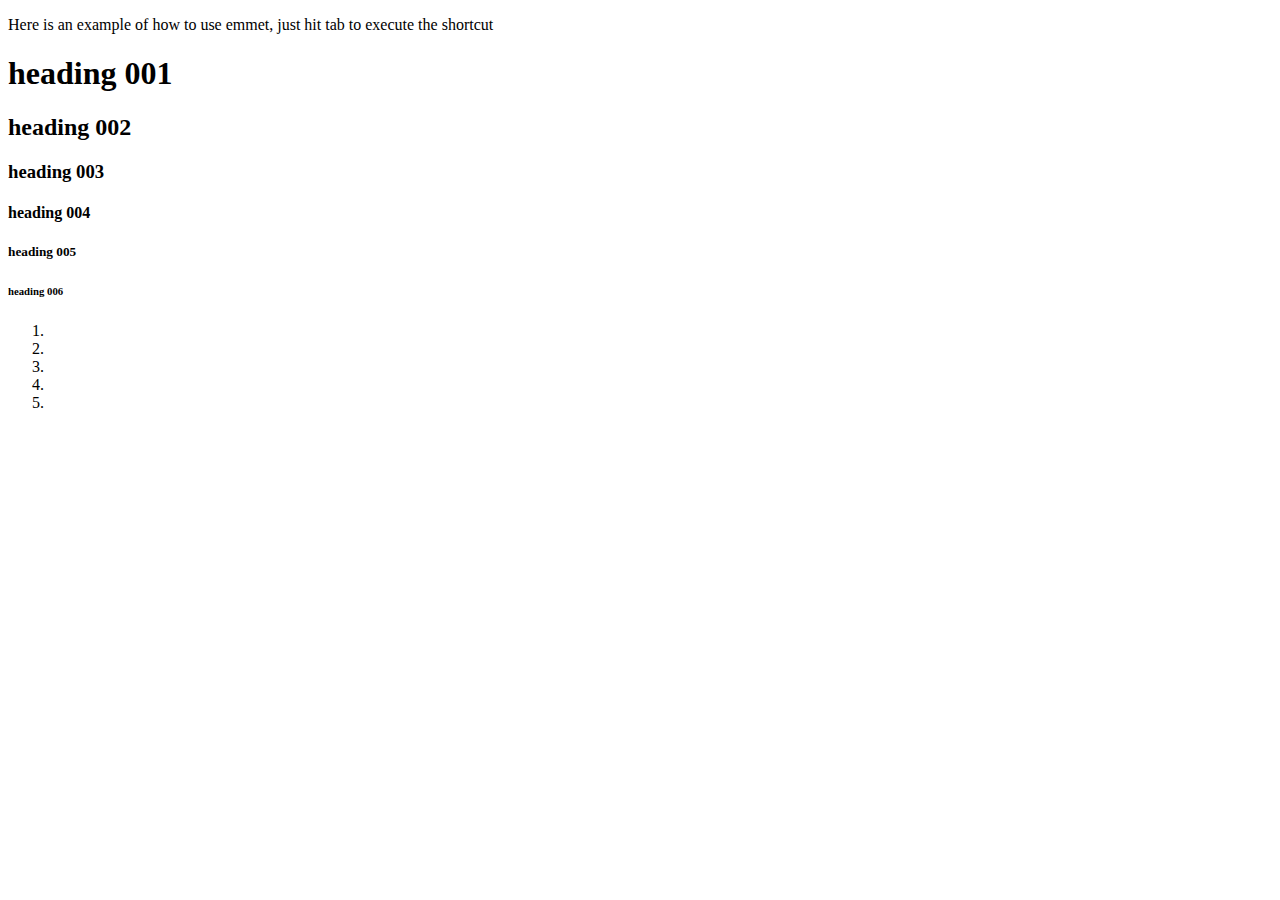
<file: 006_emmet-shortcuts/index.html>
<!DOCTYPE html>
<html lang="en">
<head>
    <meta charset="UTF-8">
    <title>Title</title>
</head>
<body>

<!--REMEMBER THA YOU CAN JUST HIT CTRL+/ TO COMMENT IN THIS IDE AND CTRL+D WILL COPY THE CURRENT LINE.-->

<!--p{Here is an example of how to use emmet, just hit tab to execute the shortcut}-->
<p>Here is an example of how to use emmet, just hit tab to execute the shortcut</p>

<!--h${heading $$$}*6
    The dollar sign is a placeholder for a numbering scheme and the *6 says to do 6 of them.
    The dollar sign starts at 1 and increments with each added element.-->
<h1>heading 001</h1>
<h2>heading 002</h2>
<h3>heading 003</h3>
<h4>heading 004</h4>
<h5>heading 005</h5>
<h6>heading 006</h6>

<!--header+article+aside+footer
    you can just put + to indicate the elememts you're adding are siblings and should be added one after the other-->
<header></header>
<article></article>
<aside></aside>
<footer></footer>

<!--ol>li*5
    you can use > to indicate children i.e. the first thing should encapsulate the following things-->
<ol>
    <li></li>
    <li></li>
    <li></li>
    <li></li>
    <li></li>
</ol>


</body>
</html>
</file>
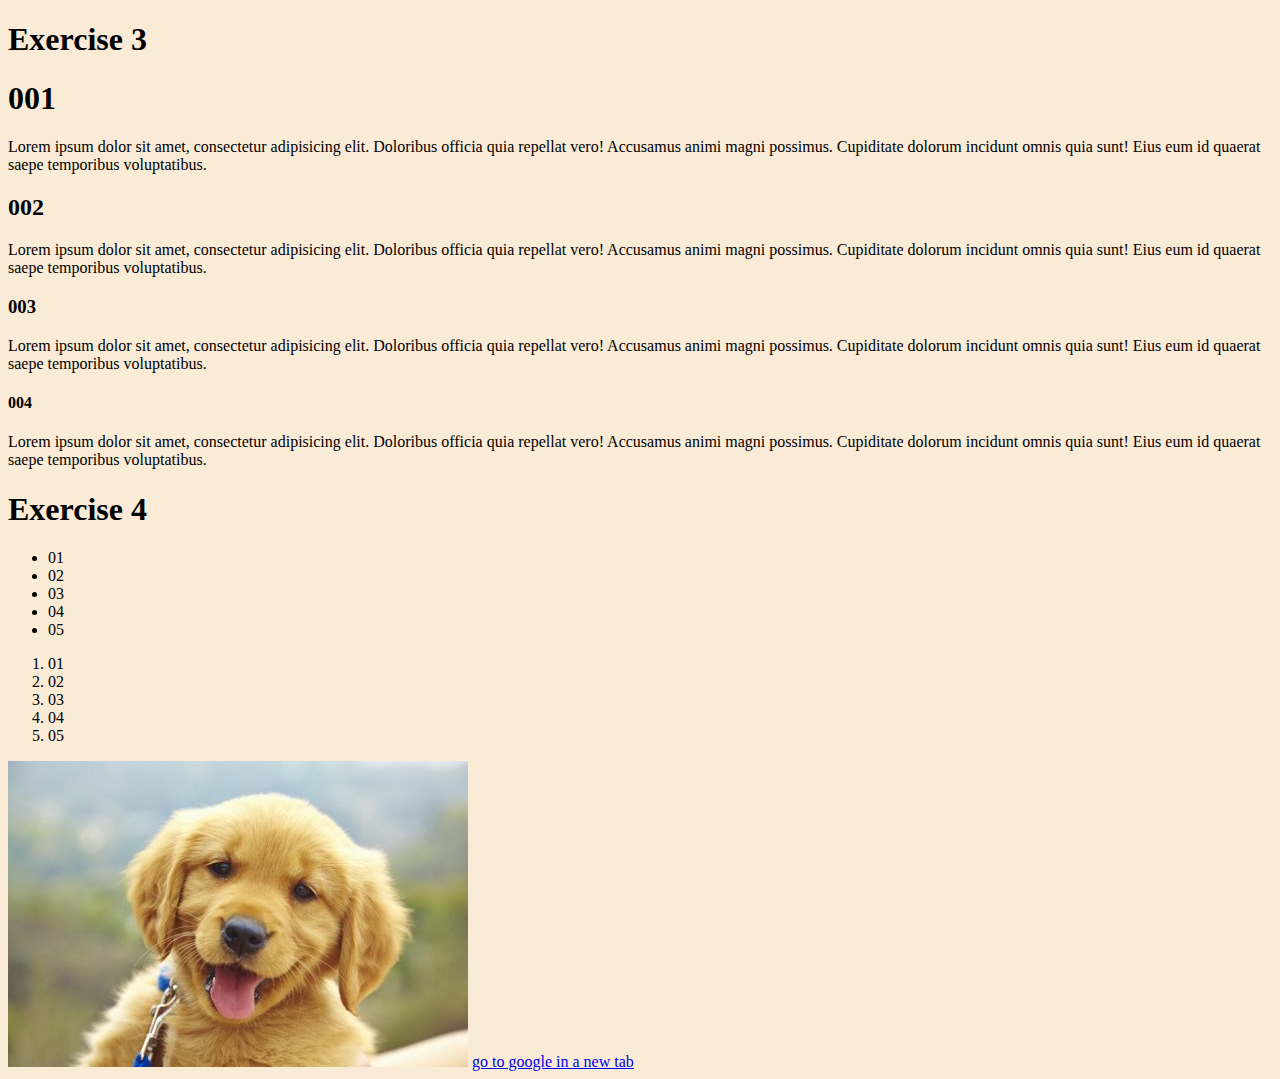
<file: 007_html-essentials-exercises/index.html>
<!DOCTYPE html>
<html lang="en">
<head>
    <meta charset="UTF-8">
    <title>Section 7 Exercises</title>
    <link rel="stylesheet" href="css/main.css">
</head>
<body>
<!--
*** EXERCISES:
(1) Create two files: an html file and a css file. Name the files using standard naming conventions. Link the css file to the html file.
(2) Take the css file you created in the previous challenge and put that css file in a folder. Use standard naming conventions for the folder. Make sure the index.html file and the main.css file are still linked.
(3) Create this page. Use emmet to build your html structure.
(4) Create this page. Use emmet to build your ordered list and unordered list.
(5) Create this page which demonstrates the use of the image element and the anchor element. Have the anchor element launch a new browser tab.
(6) Add comments to the html document you created in the previous example.
(7) Identify which of these URLs are relative URL’s and which are absolute URLs:
    www.google.com -- ABSOLUTE URL
    ../pic/dog.jpg -- RELATIVE URL
    /pic/dog.jpg   -- ABSOLUTE URL
    chapter07/index.html -- RELATIVE URL
-->

<!-- EXERCISE #3 -->
<h1>Exercise 3</h1>

<!--(h${$$$}+p{Lorem ipsum dolor sit amet, consectetur adipisicing elit. Doloribus officia quia repellat vero! Accusamus animi magni possimus. Cupiditate dolorum incidunt omnis quia sunt! Eius eum id quaerat saepe temporibus voluptatibus.})*4-->
<h1>001</h1>
<p>Lorem ipsum dolor sit amet, consectetur adipisicing elit. Doloribus officia quia repellat vero! Accusamus animi magni
    possimus. Cupiditate dolorum incidunt omnis quia sunt! Eius eum id quaerat saepe temporibus voluptatibus.</p>
<h2>002</h2>
<p>Lorem ipsum dolor sit amet, consectetur adipisicing elit. Doloribus officia quia repellat vero! Accusamus animi magni
    possimus. Cupiditate dolorum incidunt omnis quia sunt! Eius eum id quaerat saepe temporibus voluptatibus.</p>
<h3>003</h3>
<p>Lorem ipsum dolor sit amet, consectetur adipisicing elit. Doloribus officia quia repellat vero! Accusamus animi magni
    possimus. Cupiditate dolorum incidunt omnis quia sunt! Eius eum id quaerat saepe temporibus voluptatibus.</p>
<h4>004</h4>
<p>Lorem ipsum dolor sit amet, consectetur adipisicing elit. Doloribus officia quia repellat vero! Accusamus animi magni
    possimus. Cupiditate dolorum incidunt omnis quia sunt! Eius eum id quaerat saepe temporibus voluptatibus.</p>


<!-- EXERCISE #4-->
<h1>Exercise 4</h1>
<!--ul>li{$$}*5-->
<ul>
    <li>01</li>
    <li>02</li>
    <li>03</li>
    <li>04</li>
    <li>05</li>
</ul>

<!--ol>li{$$}*5-->
<ol>
    <li>01</li>
    <li>02</li>
    <li>03</li>
    <li>04</li>
    <li>05</li>
</ol>


<!-- EXERCISE #5-->
<!--Puts the image in the pic folder on the webpage-->
<img src="pic/puppy.jpg" alt="Cute puppo">

<!--Puts a link to google on the webpage next to the puppy picture-->
<!--a[href="http://www.google.com" target="_blank"]{go to google in a new tab}-->
<a href="http://www.google.com" target="_blank">go to google in a new tab</a>

</body>
</html>
</file>
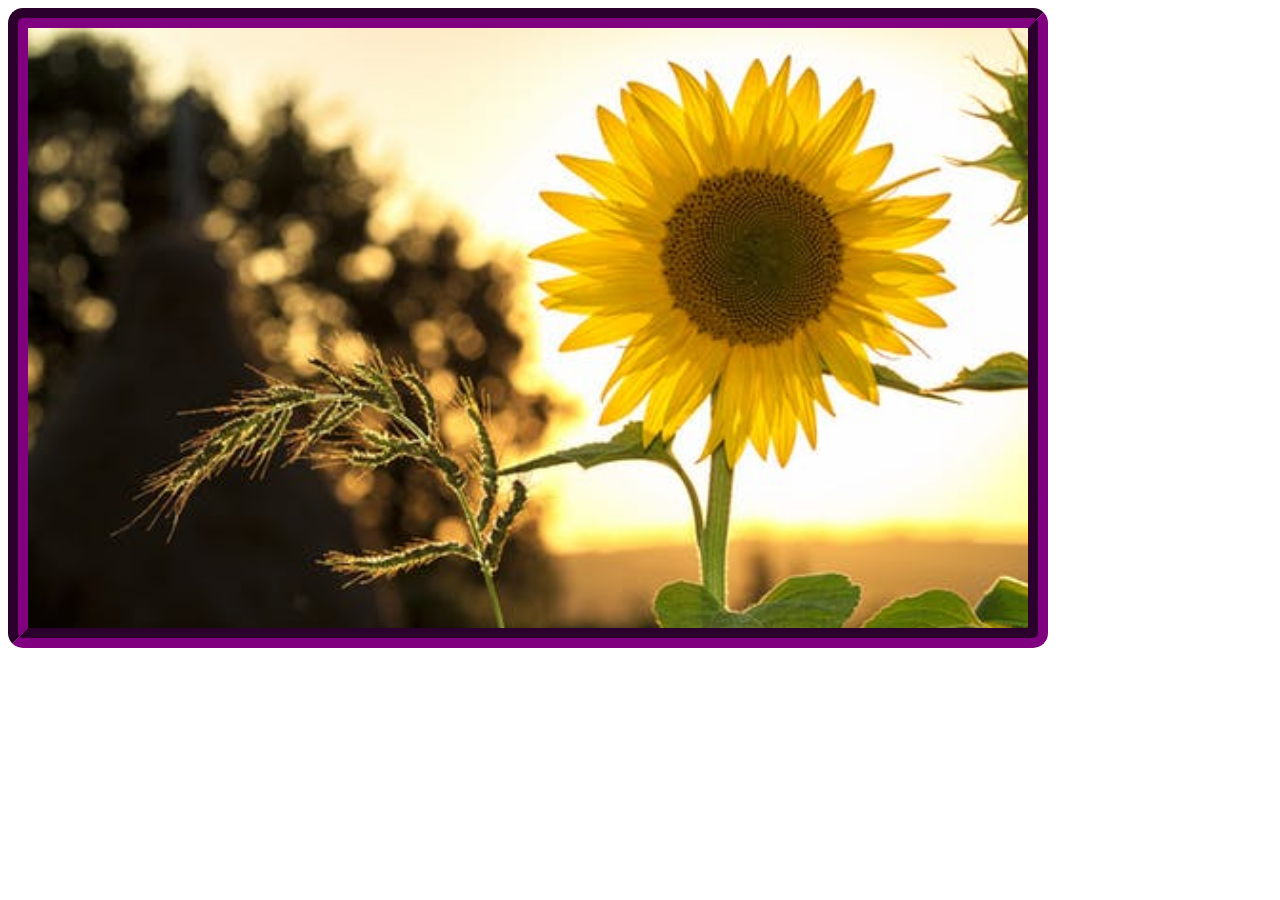
<file: 008_css-essentials-exercises/index.html>
<!DOCTYPE html>
<html lang="en">
<head>
    <meta charset="UTF-8">
    <title>Title</title>
    <link rel="stylesheet" href="css/main.css">
</head>
<body>

<!--
Hands-On Exercises
(1) Place a div on a page. Format the div to have a width, height, and background color.
(2) Take the code from “Hands-On Exercise (1)” and round the corners of the div.
(3) Take the code from “Hands-On Exercise (2)” and give the div a grooved border which is 20px.
(4) Create a new HTML document. Place two divs on the HTML document.
Format both divs with the following declarations:
width: 400px;
height: 200px;
border: 10px dashed red;
margin: 20px auto;
TRBL
TB   RL
T   R   B   L
Also format the second div with this declaration:
box-sizing: border-box;
(5) Take the code from “Hands-On Exercise (3)” and give the div a background image by using the following CSS declarations:
background-image: url("path/to/some/image.png");
background-size: cover;
background-repeat: no-repeat;
-->

<!--Exercise 1-->
<div class="image">
    <!--<img src="pic/sunflower.jpg" alt="Sunflower">-->
</div>

</body>
</html>
</file>
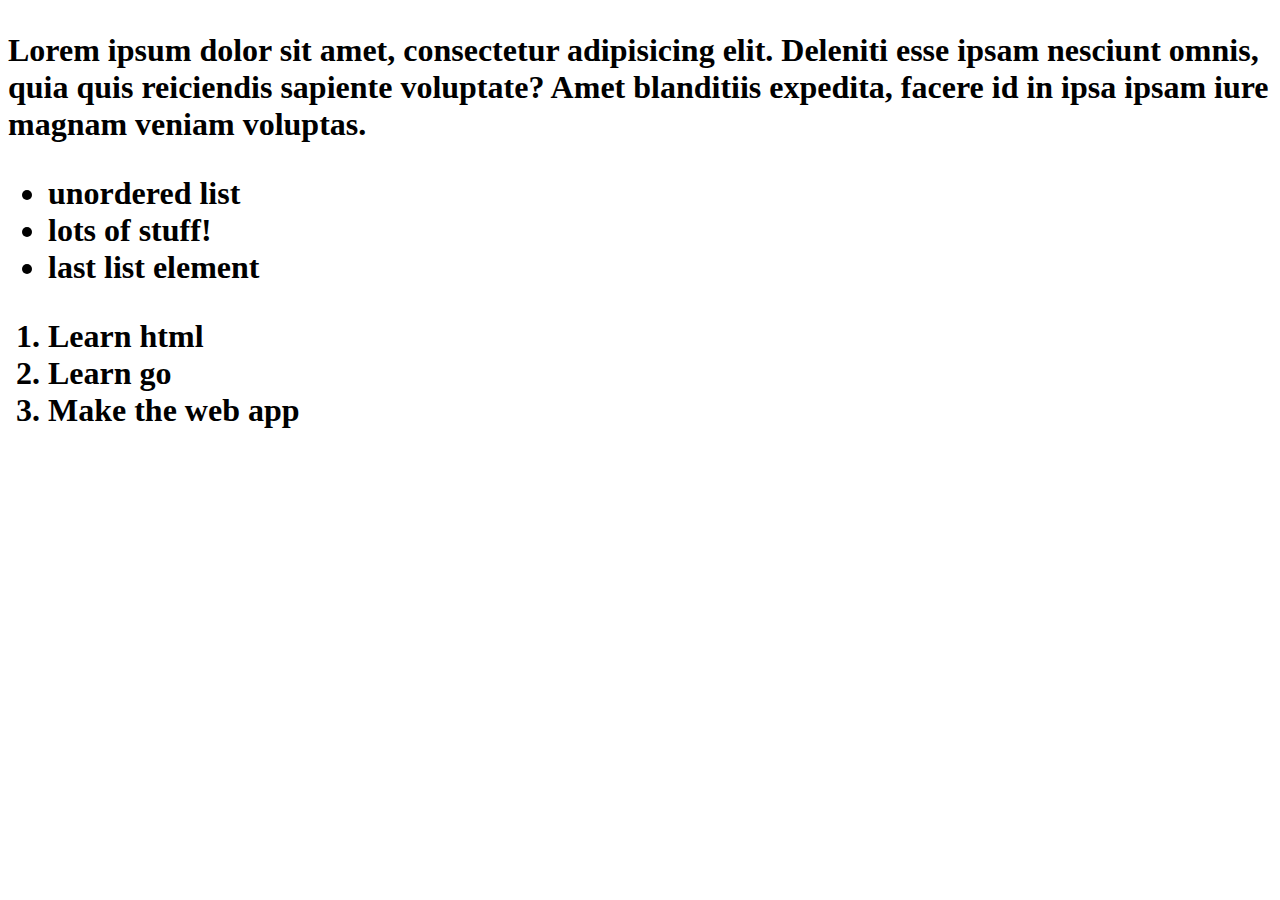
<file: 005_essential-tags/essential-elements/index.html>
<!DOCTYPE html>
<html lang="en">
<head>
    <meta charset="UTF-8">
    <title>Title</title>
</head>
<body>

<!-- HEADING ELEMENT, 1 BEING BIGGEST AND 6 BEING THE SMALLEST -->
<h1>

    <!-- PARAGRAPH ELEMENT, CREATES A PARAGRAPH -->
    <p>
        Lorem ipsum dolor sit amet, consectetur adipisicing elit. Deleniti esse ipsam nesciunt omnis, quia quis reiciendis sapiente voluptate? Amet blanditiis expedita, facere id in ipsa ipsam iure magnam veniam voluptas.

        <!-- UNORDERED LIST. Editor shortcut: ul>li*10 where 10 is how many list elements are created
             Creates a bullet-point list of elements -->
        <ul>
            <li>unordered list</li>
            <li>lots of stuff!</li>
            <li>last list element</li>
        </ul>

        <!-- ORDERED LIST. Editor shortcut: ol>li*10 where 10 is how many list elements are created
             Creates a numbered list of elements -->
        <ol>
            <li>Learn html</li>
            <li>Learn go</li>
            <li>Make the web app</li>
        </ol>

    </p>
</h1>

</body>
</html>
</file>
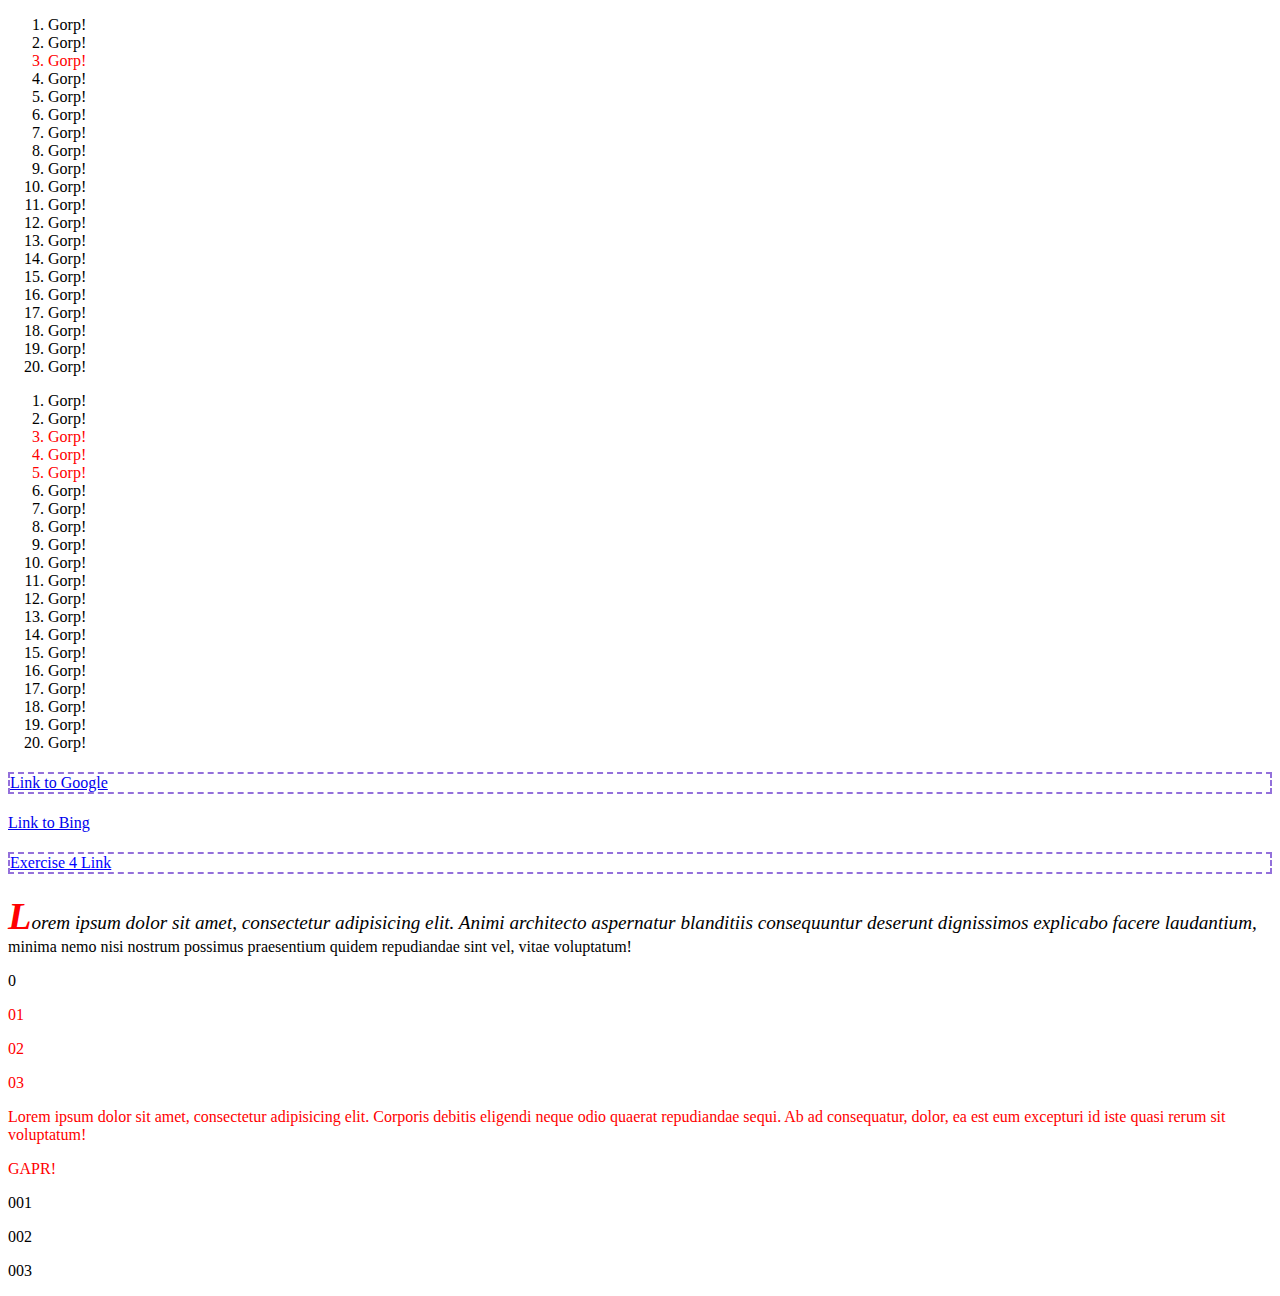
<file: 009_css-selectors/hands-on-exercises/index.html>
<!DOCTYPE html>
<html lang="en">
<head>
    <meta charset="UTF-8">
    <title>CSS Selectors Exercises</title>
    <link rel="stylesheet" href="css/main.css">
</head>
<body>

<!-- EXERCISES
(1) Create an html page with an ordered list of 20 list items. Use an ID to select the third list item. Style the third list item red.
(2) Create an html page with an ordered list of 20 list items. Use a class to select the third, fourth, and fifth list item. Style these items red.
(3) Create an html page with 2 anchor tags providing links to different websites. Give one of the anchor tags the target attribute. Use an attribute selector to select the anchor tag with the target attribute. Style this selected anchor tag to have a border around it.
(4) Create an html page with 1 anchor tag. Provide styling for this anchor tag including different colors for these css pseudo-class properties: link, visited, hover, active.
(5) Create a paragraph of text. Style the first letter of that paragraph and the first line to be different from the rest of the paragraph.
(6) Use this emmet to create this html within an html page’s body tag ...    p{$}+div>p{$$}*3+article>p>lorem^^^p{$$$}*3    … and then, once the html is created, do the following: select all p tags that are children of a div and make them red.
(7) Use this emmet to create this html within an html page’s body tag ...    p{$}+div>p{$$}*3+article>p>lorem^^^p{$$$}*3    … and then, once the html is created, do the following: select all p tags that are immediate children of a div and make them red.
(8) Use this emmet to create this html within an html page’s body tag ...    p{$}+div>p{$$}*3+article>p>lorem^^^p{$$$}*3    … and then, once the html is created, do the following: select all p tags that are siblings following a div and make them red.
(9) Use this emmet to create this html within an html page’s body tag ...    p{$}+div>p{$$}*3+article>p>lorem^^^p{$$$}*3    … and then, once the html is created, do the following: select all p tags that are an immediate sibling following a div and make it red.
-->

<!--Exercise 1------------------------------------------------------------>
<ol>
    <li>Gorp!</li>
    <li>Gorp!</li>
    <li id="special-gorp">Gorp!</li>
    <li>Gorp!</li>
    <li>Gorp!</li>
    <li>Gorp!</li>
    <li>Gorp!</li>
    <li>Gorp!</li>
    <li>Gorp!</li>
    <li>Gorp!</li>
    <li>Gorp!</li>
    <li>Gorp!</li>
    <li>Gorp!</li>
    <li>Gorp!</li>
    <li>Gorp!</li>
    <li>Gorp!</li>
    <li>Gorp!</li>
    <li>Gorp!</li>
    <li>Gorp!</li>
    <li>Gorp!</li>
</ol>

<!--Exercise 2------------------------------------------------------------>
<ol>
    <li>Gorp!</li>
    <li>Gorp!</li>
    <li class="gorp">Gorp!</li>
    <li class="gorp">Gorp!</li>
    <li class="gorp">Gorp!</li>
    <li>Gorp!</li>
    <li>Gorp!</li>
    <li>Gorp!</li>
    <li>Gorp!</li>
    <li>Gorp!</li>
    <li>Gorp!</li>
    <li>Gorp!</li>
    <li>Gorp!</li>
    <li>Gorp!</li>
    <li>Gorp!</li>
    <li>Gorp!</li>
    <li>Gorp!</li>
    <li>Gorp!</li>
    <li>Gorp!</li>
    <li>Gorp!</li>
</ol>

<!--Exercise 3------------------------------------------------------------>
<a href="http://www.google.com" target="_blank">Link to Google</a>
<a href="http://www.bing.com">Link to Bing</a>


<!--Exercise 4------------------------------------------------------------>
<a id="ex4" href="http://www.google.com" target="_blank">Exercise 4 Link</a>


<!--Exercise 5------------------------------------------------------------>
<p id="ex5">Lorem ipsum dolor sit amet, consectetur adipisicing elit. Animi architecto aspernatur blanditiis consequuntur deserunt dignissimos explicabo facere laudantium, minima nemo nisi nostrum possimus praesentium quidem repudiandae sint vel, vitae voluptatum!</p>


<!--Exercise 6------------------------------------------------------------>
<p>0</p>
<div>
    <p>01</p>
    <p>02</p>
    <p>03</p>
    <article>
        <p>Lorem ipsum dolor sit amet, consectetur adipisicing elit. Corporis debitis eligendi neque odio quaerat
            repudiandae sequi. Ab ad consequatur, dolor, ea est eum excepturi id iste quasi rerum sit voluptatum!</p>
    </article>
    <p>GAPR!</p>
</div>
<p>001</p>
<p>002</p>
<p>003</p>


</body>
</html>
</file>
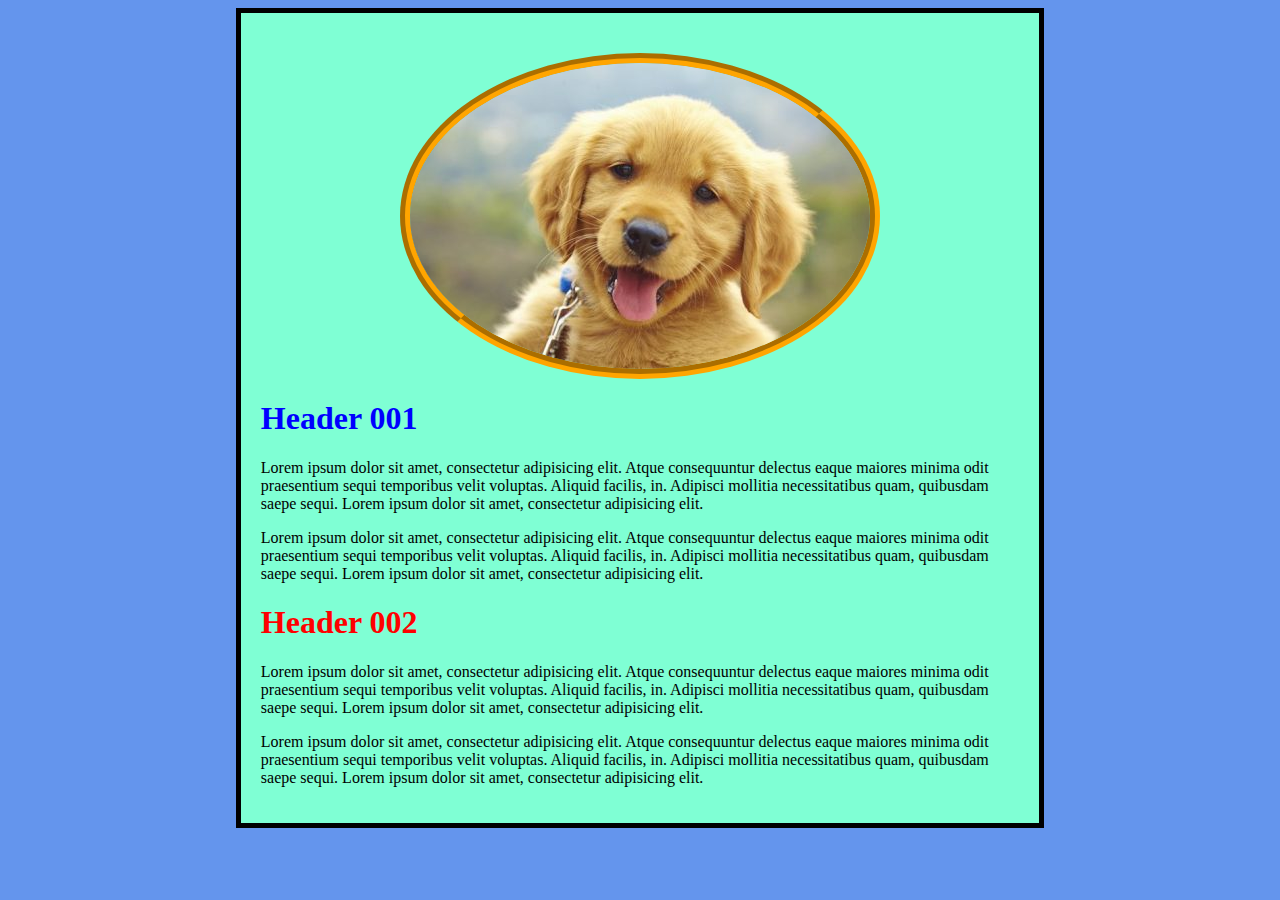
<file: 009_css-selectors/surfer-page/index.html>
<!DOCTYPE html>
<html lang="en">
<head>
    <meta charset="UTF-8">
    <title>The Surfer Page</title>
    <link rel="stylesheet" href="css/main.css">
</head>
<body>

<div>

    <img src="pic/puppy.jpg" alt="Image of puppo">

    <h1 id="primary">Header 001</h1>
    <p>
        Lorem ipsum dolor sit amet, consectetur adipisicing elit. Atque consequuntur delectus eaque maiores minima odit praesentium sequi temporibus velit voluptas. Aliquid facilis, in. Adipisci mollitia necessitatibus quam, quibusdam saepe sequi.
        Lorem ipsum dolor sit amet, consectetur adipisicing elit.
    </p>
    <p>
        Lorem ipsum dolor sit amet, consectetur adipisicing elit. Atque consequuntur delectus eaque maiores minima odit praesentium sequi temporibus velit voluptas. Aliquid facilis, in. Adipisci mollitia necessitatibus quam, quibusdam saepe sequi.
    Lorem ipsum dolor sit amet, consectetur adipisicing elit. </p>

    <h1 id="secondary">Header 002</h1>
    <p>
        Lorem ipsum dolor sit amet, consectetur adipisicing elit. Atque consequuntur delectus eaque maiores minima odit praesentium sequi temporibus velit voluptas. Aliquid facilis, in. Adipisci mollitia necessitatibus quam, quibusdam saepe sequi.
        Lorem ipsum dolor sit amet, consectetur adipisicing elit.
    </p>
    <p>
        Lorem ipsum dolor sit amet, consectetur adipisicing elit. Atque consequuntur delectus eaque maiores minima odit praesentium sequi temporibus velit voluptas. Aliquid facilis, in. Adipisci mollitia necessitatibus quam, quibusdam saepe sequi.
        Lorem ipsum dolor sit amet, consectetur adipisicing elit.
    </p>

</div>

</body>
</html>
</file>
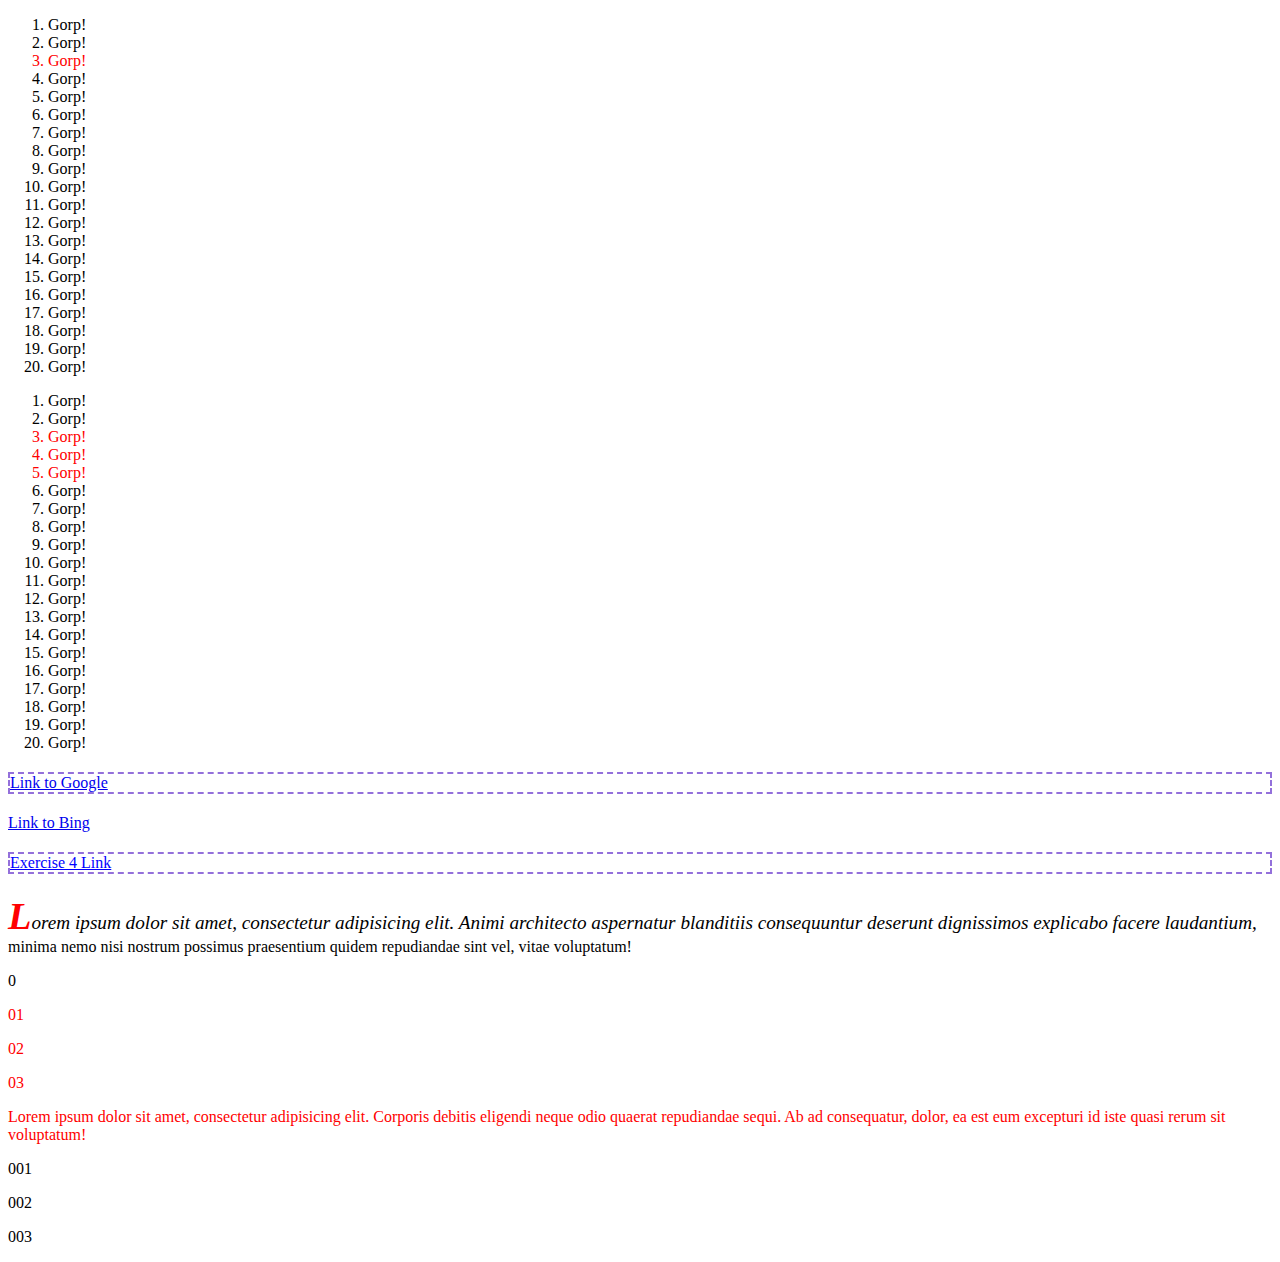
<file: css-selectors/hands-on-exercises/index.html>
<!DOCTYPE html>
<html lang="en">
<head>
    <meta charset="UTF-8">
    <title>CSS Selectors Exercises</title>
    <link rel="stylesheet" href="css/main.css">
</head>
<body>

<!-- EXERCISES
(1) Create an html page with an ordered list of 20 list items. Use an ID to select the third list item. Style the third list item red.
(2) Create an html page with an ordered list of 20 list items. Use a class to select the third, fourth, and fifth list item. Style these items red.
(3) Create an html page with 2 anchor tags providing links to different websites. Give one of the anchor tags the target attribute. Use an attribute selector to select the anchor tag with the target attribute. Style this selected anchor tag to have a border around it.
(4) Create an html page with 1 anchor tag. Provide styling for this anchor tag including different colors for these css pseudo-class properties: link, visited, hover, active.
(5) Create a paragraph of text. Style the first letter of that paragraph and the first line to be different from the rest of the paragraph.
(6) Use this emmet to create this html within an html page’s body tag ...    p{$}+div>p{$$}*3+article>p>lorem^^^p{$$$}*3    … and then, once the html is created, do the following: select all p tags that are children of a div and make them red.
(7) Use this emmet to create this html within an html page’s body tag ...    p{$}+div>p{$$}*3+article>p>lorem^^^p{$$$}*3    … and then, once the html is created, do the following: select all p tags that are immediate children of a div and make them red.
(8) Use this emmet to create this html within an html page’s body tag ...    p{$}+div>p{$$}*3+article>p>lorem^^^p{$$$}*3    … and then, once the html is created, do the following: select all p tags that are siblings following a div and make them red.
(9) Use this emmet to create this html within an html page’s body tag ...    p{$}+div>p{$$}*3+article>p>lorem^^^p{$$$}*3    … and then, once the html is created, do the following: select all p tags that are an immediate sibling following a div and make it red.
-->

<!--Exercise 1------------------------------------------------------------>
<ol>
    <li>Gorp!</li>
    <li>Gorp!</li>
    <li id="special-gorp">Gorp!</li>
    <li>Gorp!</li>
    <li>Gorp!</li>
    <li>Gorp!</li>
    <li>Gorp!</li>
    <li>Gorp!</li>
    <li>Gorp!</li>
    <li>Gorp!</li>
    <li>Gorp!</li>
    <li>Gorp!</li>
    <li>Gorp!</li>
    <li>Gorp!</li>
    <li>Gorp!</li>
    <li>Gorp!</li>
    <li>Gorp!</li>
    <li>Gorp!</li>
    <li>Gorp!</li>
    <li>Gorp!</li>
</ol>

<!--Exercise 2------------------------------------------------------------>
<ol>
    <li>Gorp!</li>
    <li>Gorp!</li>
    <li class="gorp">Gorp!</li>
    <li class="gorp">Gorp!</li>
    <li class="gorp">Gorp!</li>
    <li>Gorp!</li>
    <li>Gorp!</li>
    <li>Gorp!</li>
    <li>Gorp!</li>
    <li>Gorp!</li>
    <li>Gorp!</li>
    <li>Gorp!</li>
    <li>Gorp!</li>
    <li>Gorp!</li>
    <li>Gorp!</li>
    <li>Gorp!</li>
    <li>Gorp!</li>
    <li>Gorp!</li>
    <li>Gorp!</li>
    <li>Gorp!</li>
</ol>

<!--Exercise 3------------------------------------------------------------>
<a href="http://www.google.com" target="_blank">Link to Google</a>
<a href="http://www.bing.com">Link to Bing</a>


<!--Exercise 4------------------------------------------------------------>
<a id="ex4" href="http://www.google.com" target="_blank">Exercise 4 Link</a>


<!--Exercise 5------------------------------------------------------------>
<p id="ex5">Lorem ipsum dolor sit amet, consectetur adipisicing elit. Animi architecto aspernatur blanditiis consequuntur deserunt dignissimos explicabo facere laudantium, minima nemo nisi nostrum possimus praesentium quidem repudiandae sint vel, vitae voluptatum!</p>


<!--Exercise 6------------------------------------------------------------>
<p>0</p>
<div>
    <p>01</p>
    <p>02</p>
    <p>03</p>
    <article>
        <p>Lorem ipsum dolor sit amet, consectetur adipisicing elit. Corporis debitis eligendi neque odio quaerat
            repudiandae sequi. Ab ad consequatur, dolor, ea est eum excepturi id iste quasi rerum sit voluptatum!</p>
    </article>
</div>
<p>001</p>
<p>002</p>
<p>003</p>


</body>
</html>
</file>
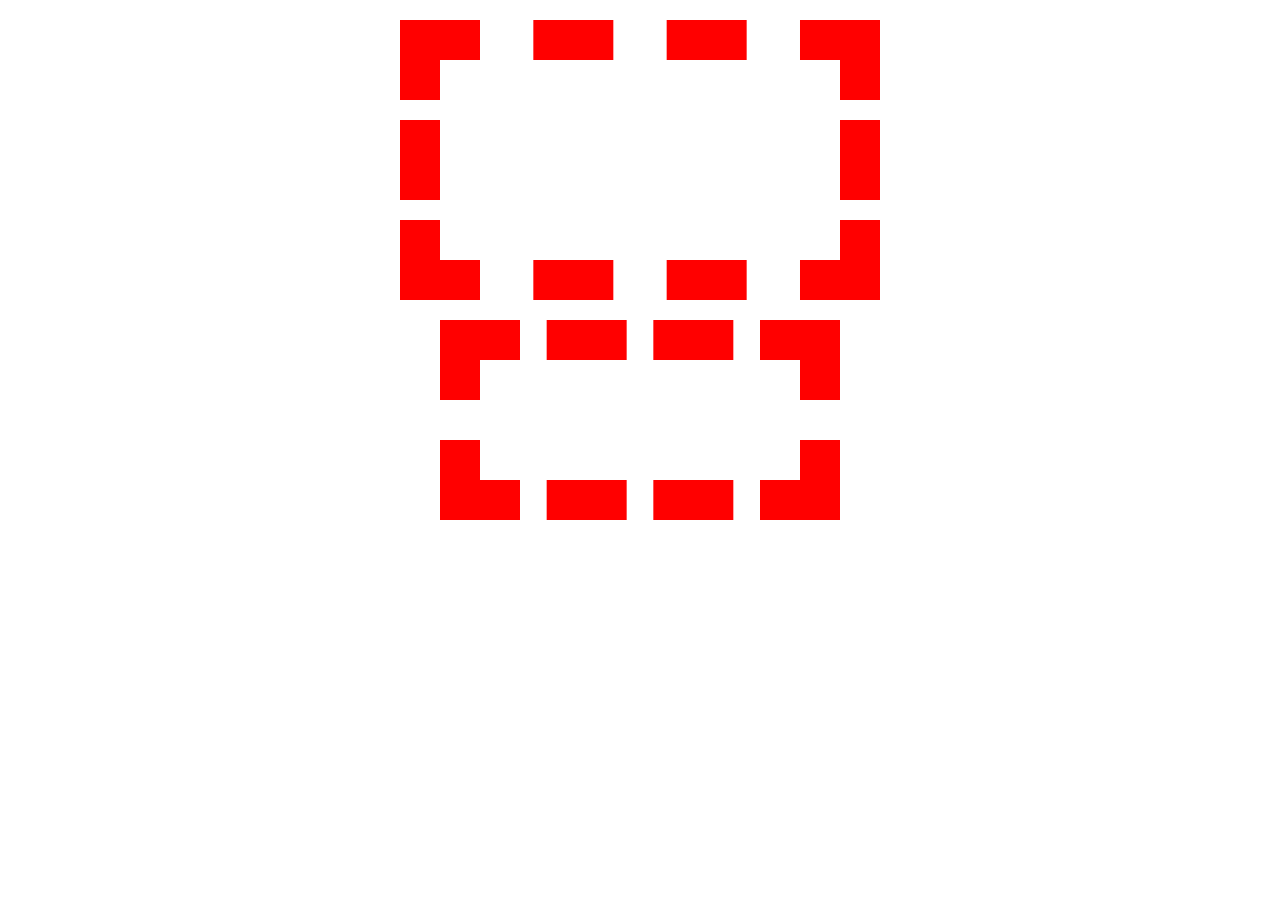
<file: 008_css-essentials-exercises/index2.html>
<!DOCTYPE html>
<html lang="en">
<head>
    <meta charset="UTF-8">
    <title>Title</title>
    <link rel="stylesheet" href="css/main.css">
</head>
<body>

<div class="div1"></div>
<div class="div2"></div>

</body>
</html>
</file>
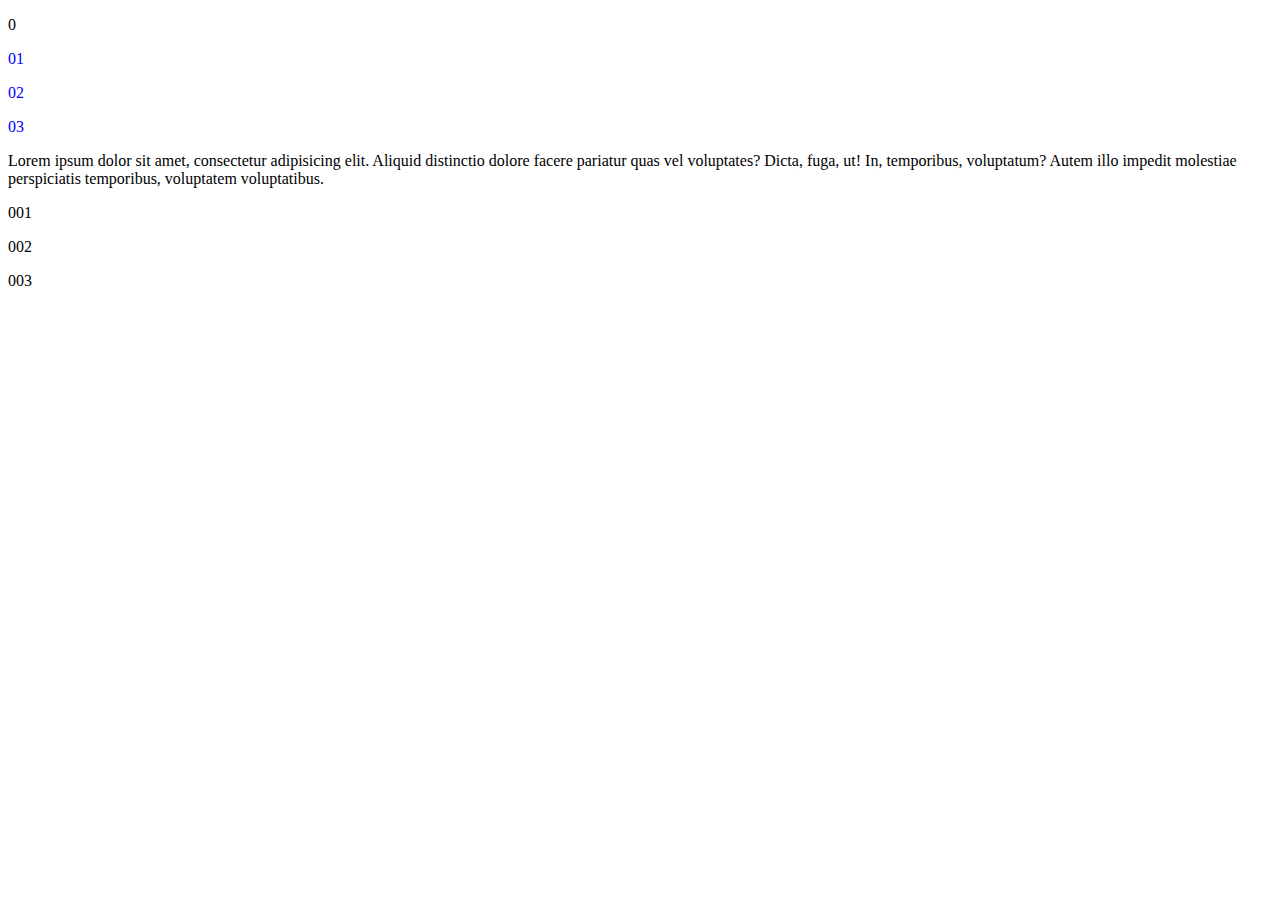
<file: 009_css-selectors/hands-on-exercises/index7.html>
<!DOCTYPE html>
<html lang="en">
<head>
    <meta charset="UTF-8">
    <title>Title</title>
    <link rel="stylesheet" href="css/main7.css">
</head>
<body>

<!--Exercise 7------------------------------------------------------------>
<p>0</p>
<div>
    <p>01</p>
    <p>02</p>
    <p>03</p>
    <article>
        <p>Lorem ipsum dolor sit amet, consectetur adipisicing elit. Aliquid distinctio dolore facere pariatur quas vel
            voluptates? Dicta, fuga, ut! In, temporibus, voluptatum? Autem illo impedit molestiae perspiciatis
            temporibus, voluptatem voluptatibus.</p>
    </article>
</div>
<p>001</p>
<p>002</p>
<p>003</p>

</body>
</html>
</file>
<file: 007_html-essentials-exercises/css/main.css>
body{
    width: 100%;
    height: 100%;
    background-color: antiquewhite;
}
</file>
<file: 008_css-essentials-exercises/css/main.css>
.image{
    width: 1000px;
    height: 600px;
    /*background-color: aquamarine;*/

    /*Exercise 2*/
    border-radius: 15px;

    /*Exercise 3*/
    border: groove 20px purple;

    /*Exercise 5*/
    background-image: url("../pic/sunflower.jpg");
    background-size: cover;
    background-repeat: no-repeat;
}

.div1{
    width: 400px;
    height: 200px;
    border: 40px dashed red;
    margin: 20px auto;
}

.div2{
    width: 400px;
    height: 200px;
    border: 40px dashed red;
    margin: 20px auto;
    box-sizing: border-box;
}
</file>
<file: 009_css-selectors/hands-on-exercises/css/main.css>
/*Exercise 1*/
#special-gorp {
    color: red;
}

/*Exercise 2*/
.gorp {
    color: red;
}

/*Exercise 3*/
[target="_blank"]{
    border: 2px dashed mediumpurple;
    display: block;
    margin-top: 20px;
    margin-bottom: 20px;
}

/*Exercise 4*/
#ex4:link{
    color: blue;
}

#ex4:visited{
    color: green;
}

#ex4:hover{
    color: darkorange;
}

#ex4:active{
    color: red;
}

/*Exercise 5*/
#ex5:first-letter {
    color: red;
    font: italic small-caps bold 2em cursive;
}

#ex5:first-line {
    font: italic 1.2em "Fira Sans", serif;
}

/*Exercise 6
  Makes all paragraph elements inside div red*/
div p {
    color: red;
}

/*I don't feel like making different html/css files for each exercise but:

makes all siblings below div red:
div~p {
    color: red;
}

makes the immediate sibling below div red (only the first p element below div):
div+p {
    color: red;
}
*/
</file>
<file: 009_css-selectors/surfer-page/css/main.css>
body {
    background-color: cornflowerblue;
}

div {
    background-color: aquamarine;
    width: 60%;
    /*height: 800px;*/
    margin: 0 auto;
    border: 5px solid black;
    padding: 20px;
}

img {
    display: block;
    margin: 20px auto;
    border: 10px groove orange;
    border-radius: 100%;
    background-size: cover;
    background-repeat: no-repeat;
}

#primary {
    color: blue;

}

#secondary {
    color: red;

}
</file>
<file: css-selectors/hands-on-exercises/css/main.css>
/*Exercise 1*/
#special-gorp {
    color: red;
}

/*Exercise 2*/
.gorp {
    color: red;
}

/*Exercise 3*/
[target="_blank"]{
    border: 2px dashed mediumpurple;
    display: block;
    margin-top: 20px;
    margin-bottom: 20px;
}

/*Exercise 4*/
#ex4:link{
    color: blue;
}

#ex4:visited{
    color: green;
}

#ex4:hover{
    color: darkorange;
}

#ex4:active{
    color: red;
}

/*Exercise 5*/
#ex5:first-letter {
    color: red;
    font: italic small-caps bold 2em cursive;
}

#ex5:first-line {
    font: italic 1.2em "Fira Sans", serif;
}

/*Exercise 6
  Makes all paragraph elements inside div red*/
div p {
    color: red;
}

/*I don't feel like making different html/css files for each exercise but:

makes all siblings below div red:
div~p {
    color: red;
}

makes the immediate sibling below div red (only the first p element below div):
div+p {
    color: red;
}
*/
</file>
<file: 009_css-selectors/hands-on-exercises/css/main7.css>
/*Exercise 7
Makes all paragraph elements that are immediate children of div blue*/
div>p {
    color: blue;
}
</file>
